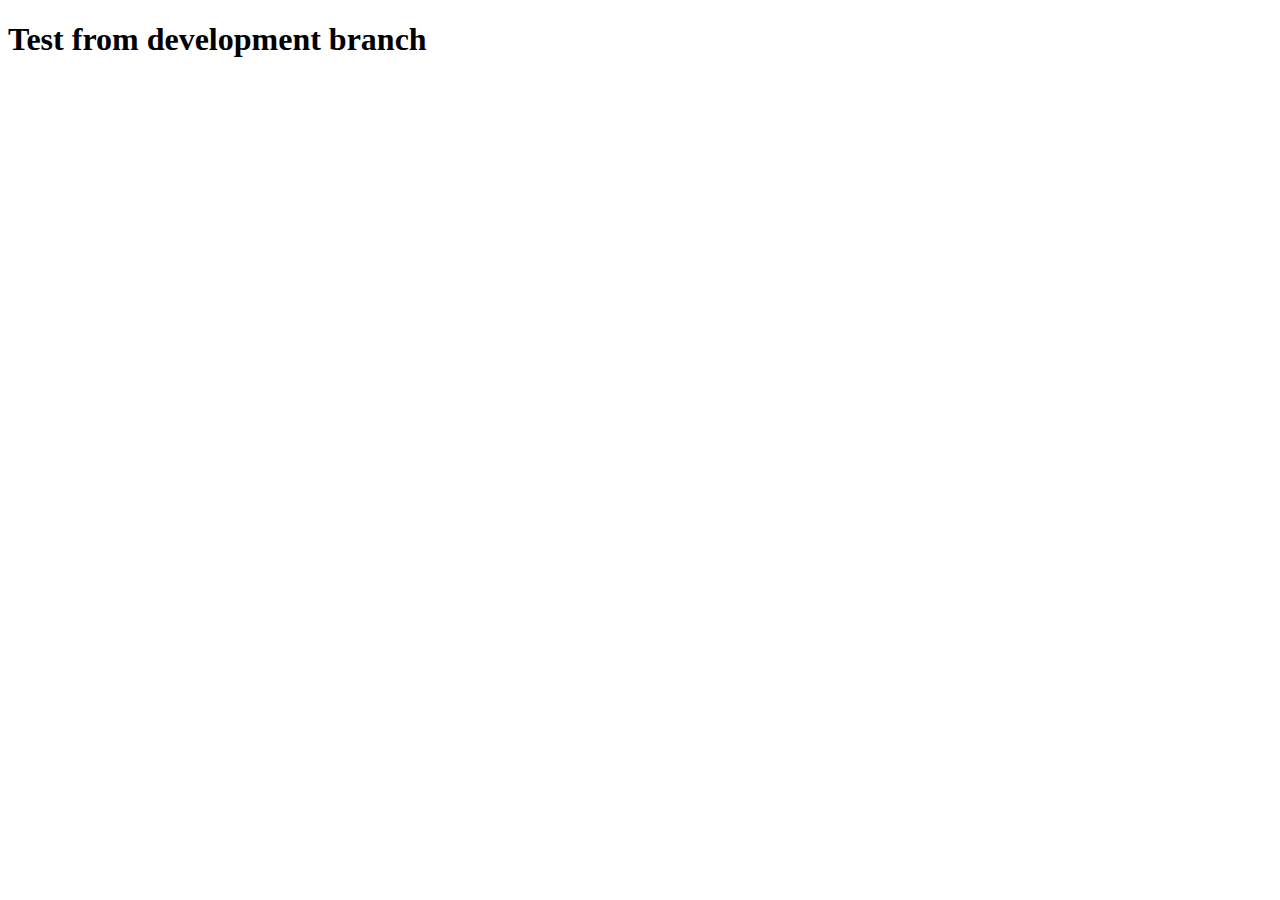
<file: index.html>
<!DOCTYPE html>
<html lang="en">
<head>
    <meta charset="UTF-8">
    <meta http-equiv="X-UA-Compatible" content="IE=edge">
    <meta name="viewport" content="width=device-width, initial-scale=1.0">
    <title>Document</title>
</head>
<body>
    <h1>Test from development branch</h1>
</body>
</html>
</file>
